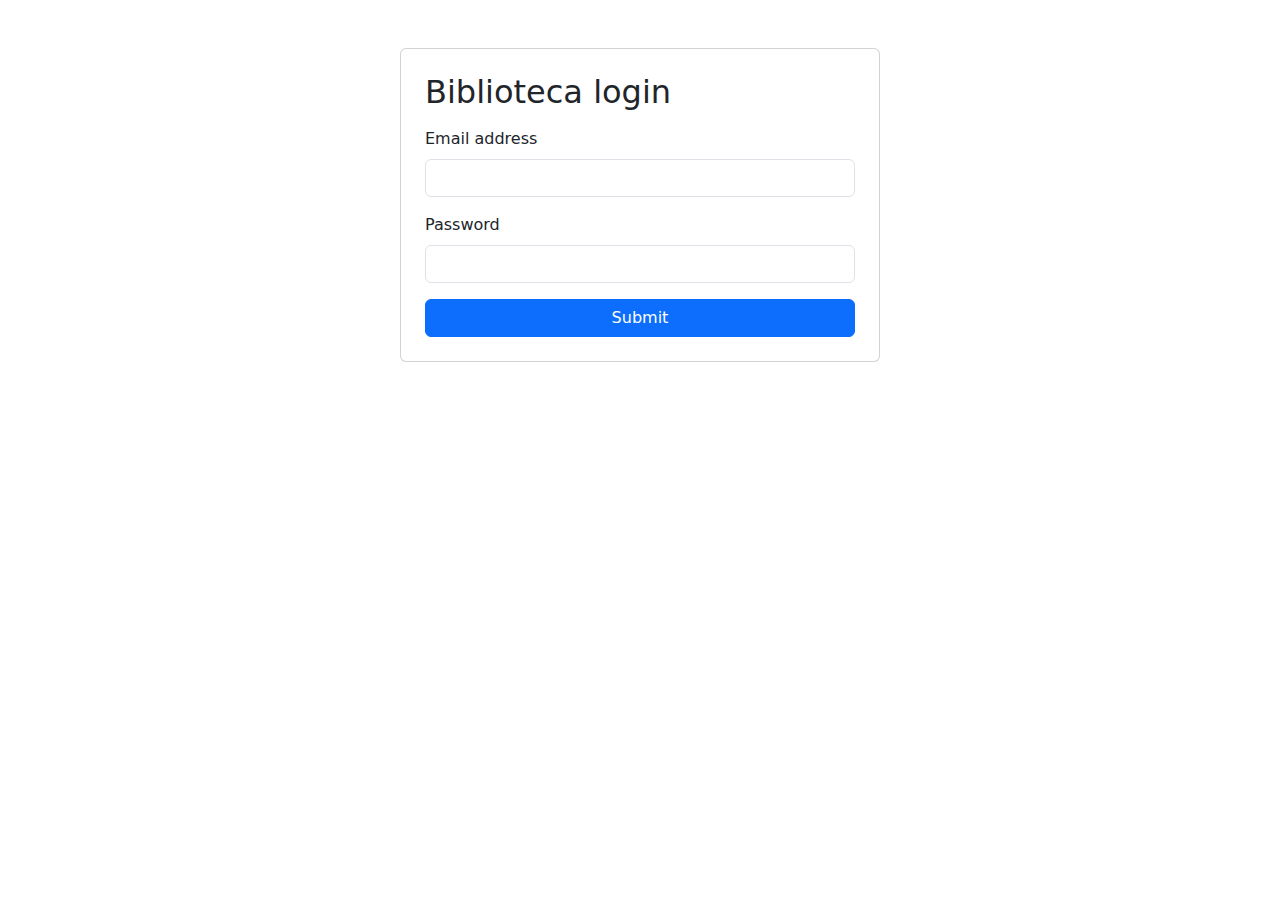
<file: src/templates/login.html>
<!DOCTYPE html>
<html lang="en">
  <head>
    <meta charset="UTF-8" />
    <meta name="viewport" content="width=device-width, initial-scale=1.0" />
    <link
      href="https://cdn.jsdelivr.net/npm/bootstrap@5.3.3/dist/css/bootstrap.min.css"
      rel="stylesheet"
      integrity="sha384-QWTKZyjpPEjISv5WaRU9OFeRpok6YctnYmDr5pNlyT2bRjXh0JMhjY6hW+ALEwIH"
      crossorigin="anonymous"
    />
    <title>Login</title>
  </head>
  <body
    class="mt-5"
    style="display: flex; align-items: center; justify-content: center"
  >
    <form id="login-form" class="card p-4" style="width: 30rem">
      <h2 class="h2 mb-3">Biblioteca login</h2>
      <div class="mb-3">
        <label for="exampleInputEmail1" class="form-label">Email address</label>
        <input
          name="email"
          type="email"
          class="form-control"
          id="exampleInputEmail1"
          aria-describedby="emailHelp"
        />
      </div>
      <div class="mb-3">
        <label for="exampleInputPassword1" class="form-label">Password</label>
        <input
          name="password"
          type="password"
          class="form-control"
          id="exampleInputPassword1"
        />
      </div>
      <button type="submit" class="btn btn-primary">Submit</button>
    </form>
    <script>
      const emptyAttributes = (obj) => {
        return Object.keys(obj).some((key) => obj[key] === "");
      };

      const loginSubmit = async (ev, form) => {
        ev.preventDefault();
        const body = new FormData(form);
        const json = Object.fromEntries(body);
        if (emptyAttributes(json)) {
          alert("Faltan atributos para el login");
          return;
        }
        const myHeaders = new Headers();
        myHeaders.append("Content-Type", "application/json");
        const raw = JSON.stringify(json);
        const requestOptions = {
          method: "POST",
          headers: myHeaders,
          body: raw,
          redirect: "follow",
        };

        const response = await fetch("/login", requestOptions);
        if (response.ok) window.location.replace("/{{ redirect_url }}");
        else alert("Login failed");
      };

      const form = document.querySelector("#login-form");
      form.addEventListener("submit", (ev) => loginSubmit(ev, form));
    </script>
  </body>
</html>
</file>
